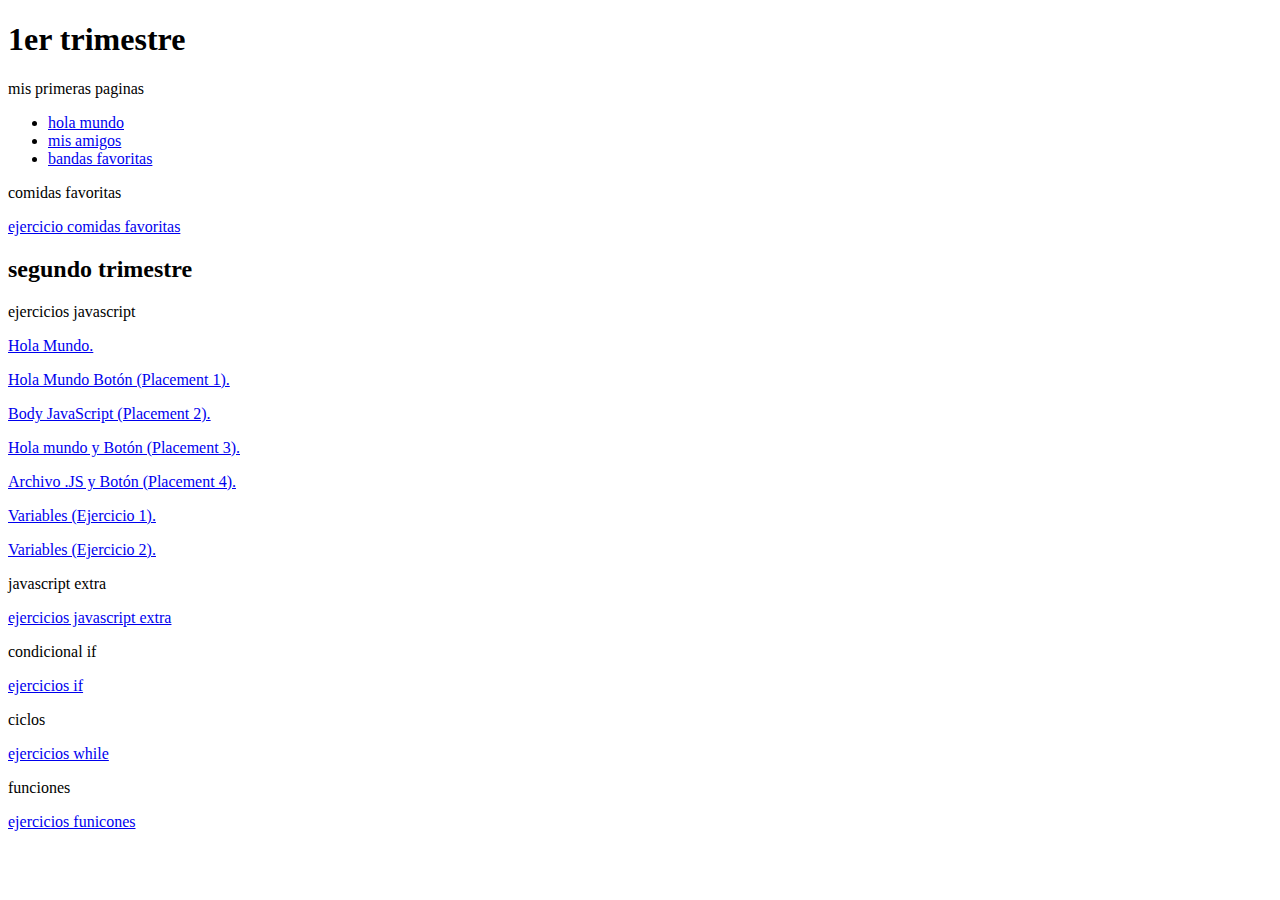
<file: index.html>
<!DOCTYPE html>
<html lang="en">
<head>
    <meta charset="UTF-8">
    <meta http-equiv="X-UA-Compatible" content="IE=edge">
    <meta name="viewport" content="width=device-width, initial-scale=1.0">
    <title>mis paginas</title>
</head>
<body>
    <h1>1er trimestre</h1>
    <p>mis primeras paginas</p>
<ul>
    <li><a href="./Practica_de_html/hola_mundo.html">hola mundo</a></li>
    <li><a href="./Practica_de_html/mis_amiguis_uwu.html">mis amigos</a></li>
    <li><a href="./Practica_de_html/bandas.html">bandas favoritas</a></li>  
</ul>
    <p> comidas favoritas</p>
    <a href="./comidas/comidas.html">ejercicio comidas favoritas</a>    
    <h2>segundo trimestre</h2>
    <p>ejercicios javascript</p>
        <p> <a href="javascript/holamundo.html"> Hola Mundo. </a> </p>
    <p><a href="javascript/placement1.html">Hola Mundo Botón (Placement 1).</a></p>
    <p><a href="javascript/placement2.html">Body JavaScript (Placement 2).</a></p>
    <p><a href="javascript/placement3.html">Hola mundo y Botón (Placement 3).</a></p>
    <p><a href="javascript/Placement4.html"> Archivo .JS y Botón (Placement 4).</a></p>
    <p><a href="javascript/var1.html"> Variables (Ejercicio 1).</a></p>
    <p><a href="javascript/var2.html"> Variables (Ejercicio 2).</a></p>
    <p>javascript extra</p>
    <a href="./jsextra/jsextra.html">ejercicios javascript extra</a>
    <p>condicional if</p>
    <a href="./condicionales/condif.html">ejercicios if</a>
    <p>ciclos</p>
    <a href="./ciclos/ejercicios.html">ejercicios while</a>
    <p>funciones</p>
    <a href="./funciones/funciones.html">ejercicios funicones</a>
</body>
</html>
</file>
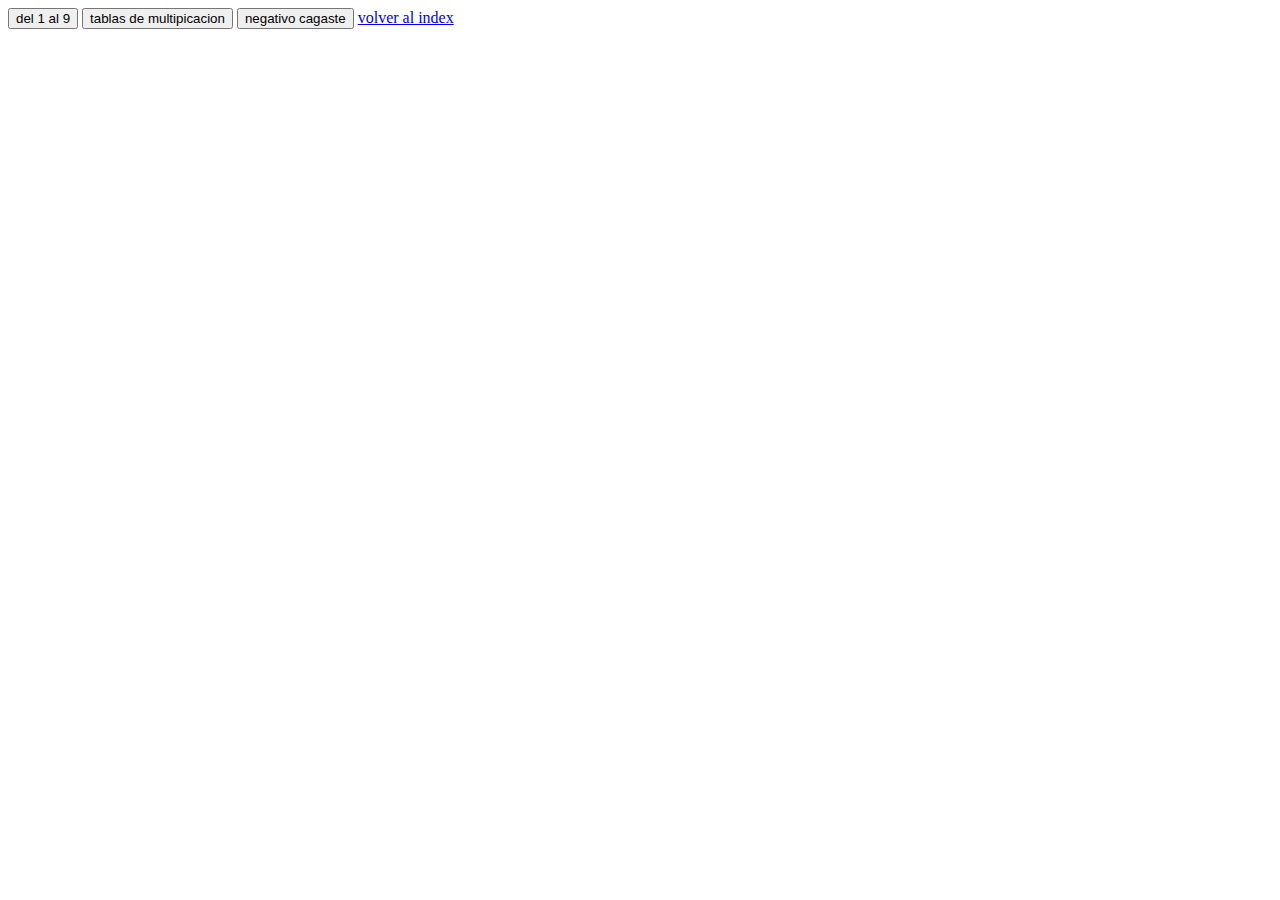
<file: ciclos/ejercicios.html>
<!DOCTYPE html>
<html lang="en">
<head>
    <meta charset="UTF-8">
    <meta http-equiv="X-UA-Compatible" content="IE=edge">
    <meta name="viewport" content="width=device-width, initial-scale=1.0">
    <title>Document</title>
</head>
<body>
    <input type="button" value="del 1 al 9" onclick="conteo()">
    <input type="button" value="tablas de multipicacion" onclick="tabla()">
    <input type="button" value="negativo cagaste" onclick="hasta0()">

    <script src="./ciclos.js"></script>
    <a href='../index.html'>volver al index</a>
</body>
</html>
</file>
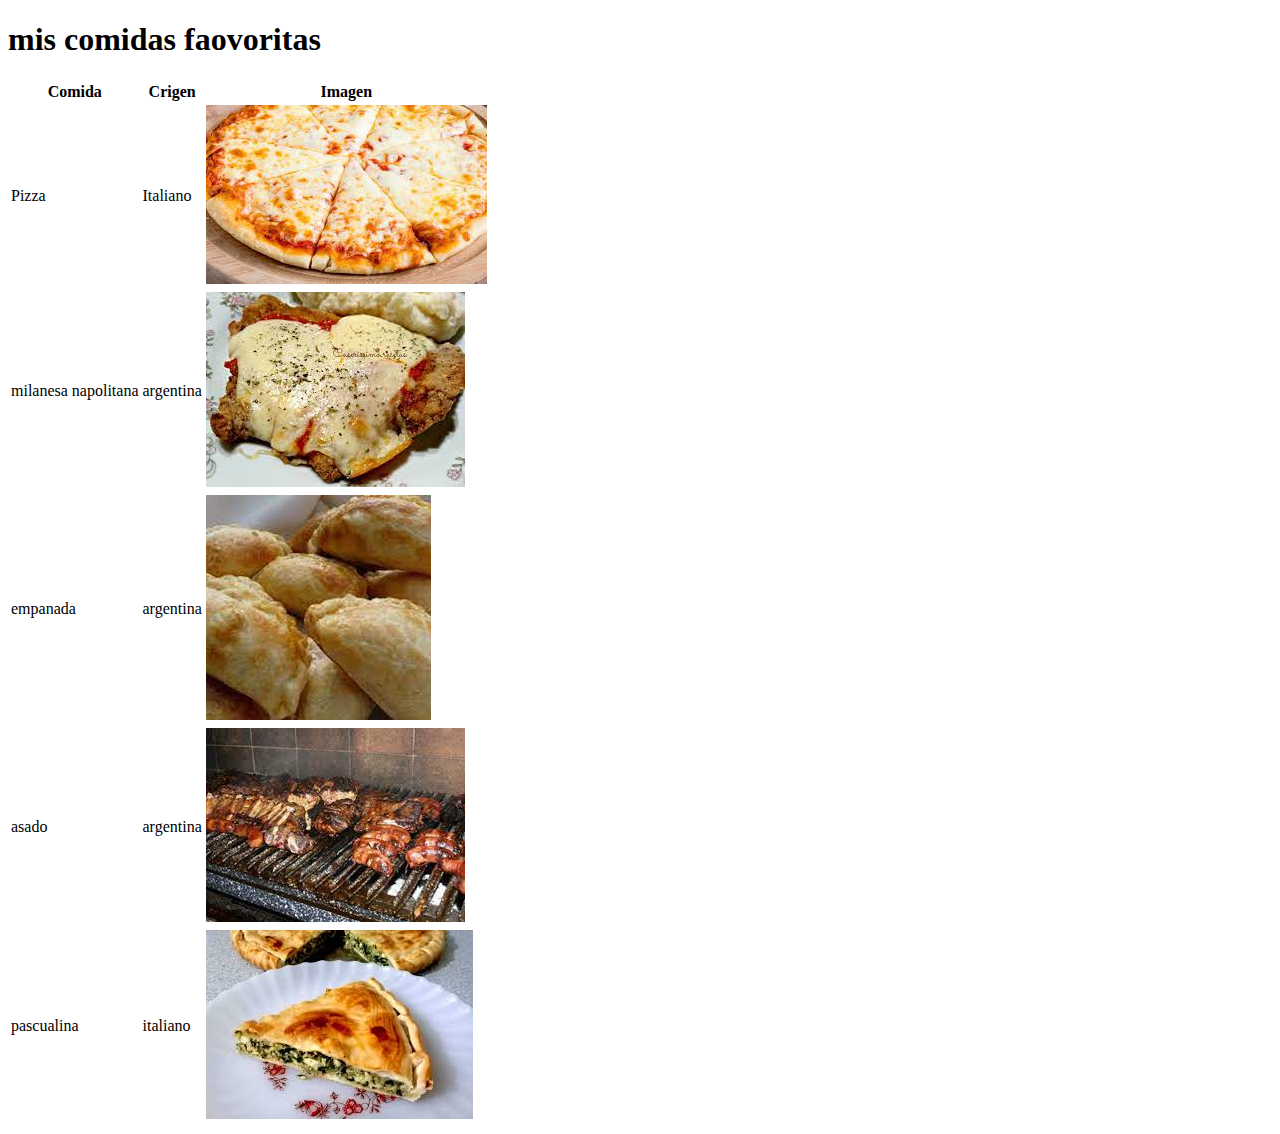
<file: comidas/comidas.html>
<!DOCTYPE html>
<html lang="en">
<head>
    <meta charset="UTF-8">
    <meta http-equiv="X-UA-Compatible" content="IE=edge">
    <meta name="viewport" content="width=device-width, initial-scale=1.0">
    <title>comidas</title>
</head>
<body>
    <h1>mis comidas faovoritas</h1>
    <table>
        <tr>
          <th>Comida</th>
          <th>Crigen</th>
          <th>Imagen</th>
        </tr>
        <tr>
          <td>Pizza</td>
          <td>Italiano</td>
          <td><img src="./imagenes_comida/pizza.jpg" alt=""></td>
        </tr>
        <tr>
          <td>milanesa napolitana</td>
          <td>argentina</td>
          <td><img src="./imagenes_comida/milanapo.jpg" alt=""></td>
        </tr>
        <tr>
            <td>empanada</td>
            <td>argentina</td>
            <td><img src="./imagenes_comida/empanada.jpg" alt=""></td>
          </tr>
          <tr>
            <td>asado</td>
            <td>argentina</td>
            <td><img src="./imagenes_comida/asado.jpg" alt=""></td>
          </tr>
          <tr>
            <td>pascualina</td>
            <td>italiano</td>
            <td><img src="./imagenes_comida/pascualina.jpg" alt=""></td>
          </tr>
      </table>
</body>
</html>
</file>
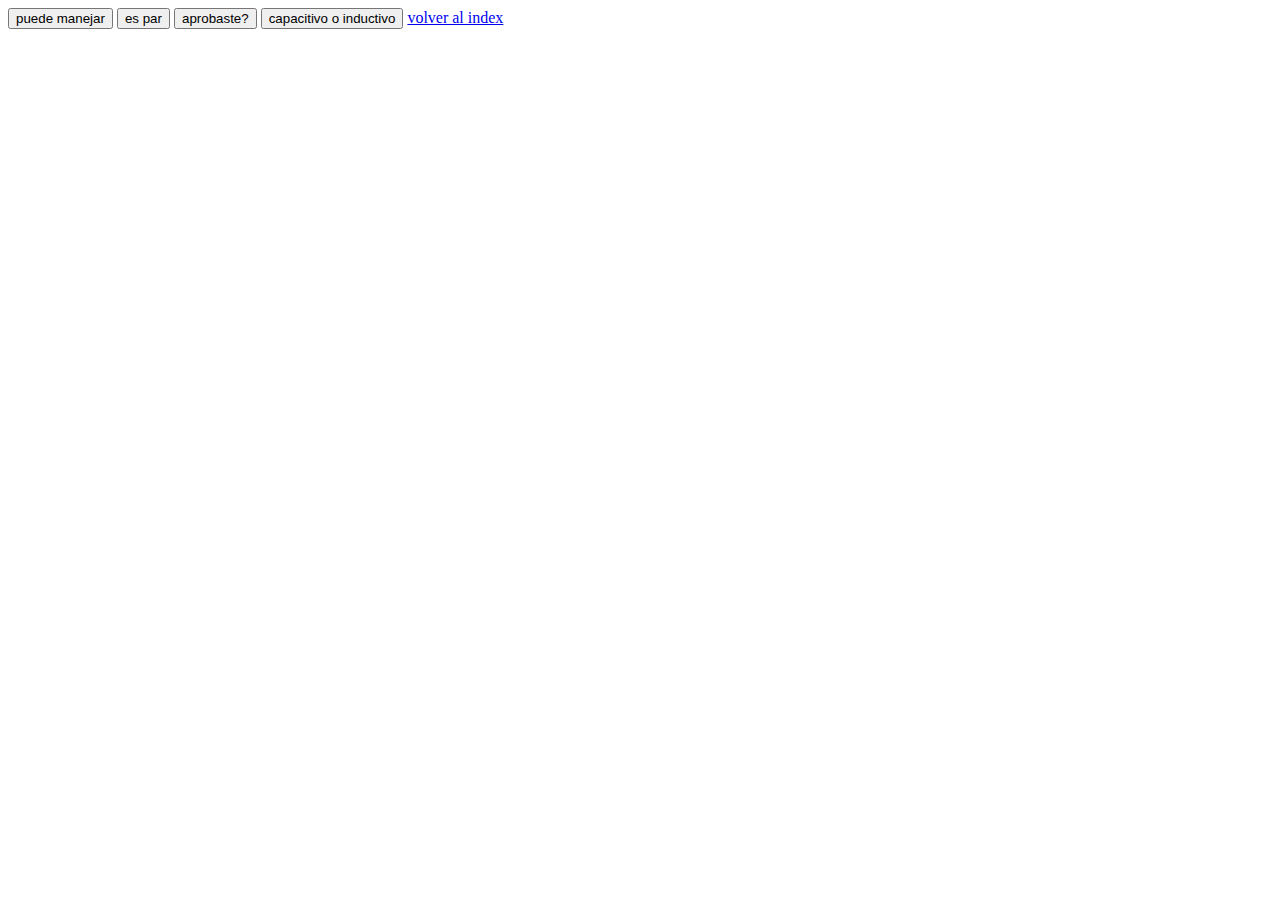
<file: condicionales/condif.html>
<!DOCTYPE html>
<html lang="en">
<head>
    <meta charset="UTF-8">
    <meta http-equiv="X-UA-Compatible" content="IE=edge">
    <meta name="viewport" content="width=device-width, initial-scale=1.0">
    <title>Document</title>
</head>
<body>

    <input type="button" value="puede manejar" onclick="edad()">
    <input type="button" value="es par" onclick="par()">
    <input type="button" value="aprobaste?" onclick="notas()">
    <input type="button" value="capacitivo o inductivo" onclick="cap_ind()">
    <script src="./condif.js"></script>
    <a href='../index.html'>volver al index</a>

</body>
</html>
</file>
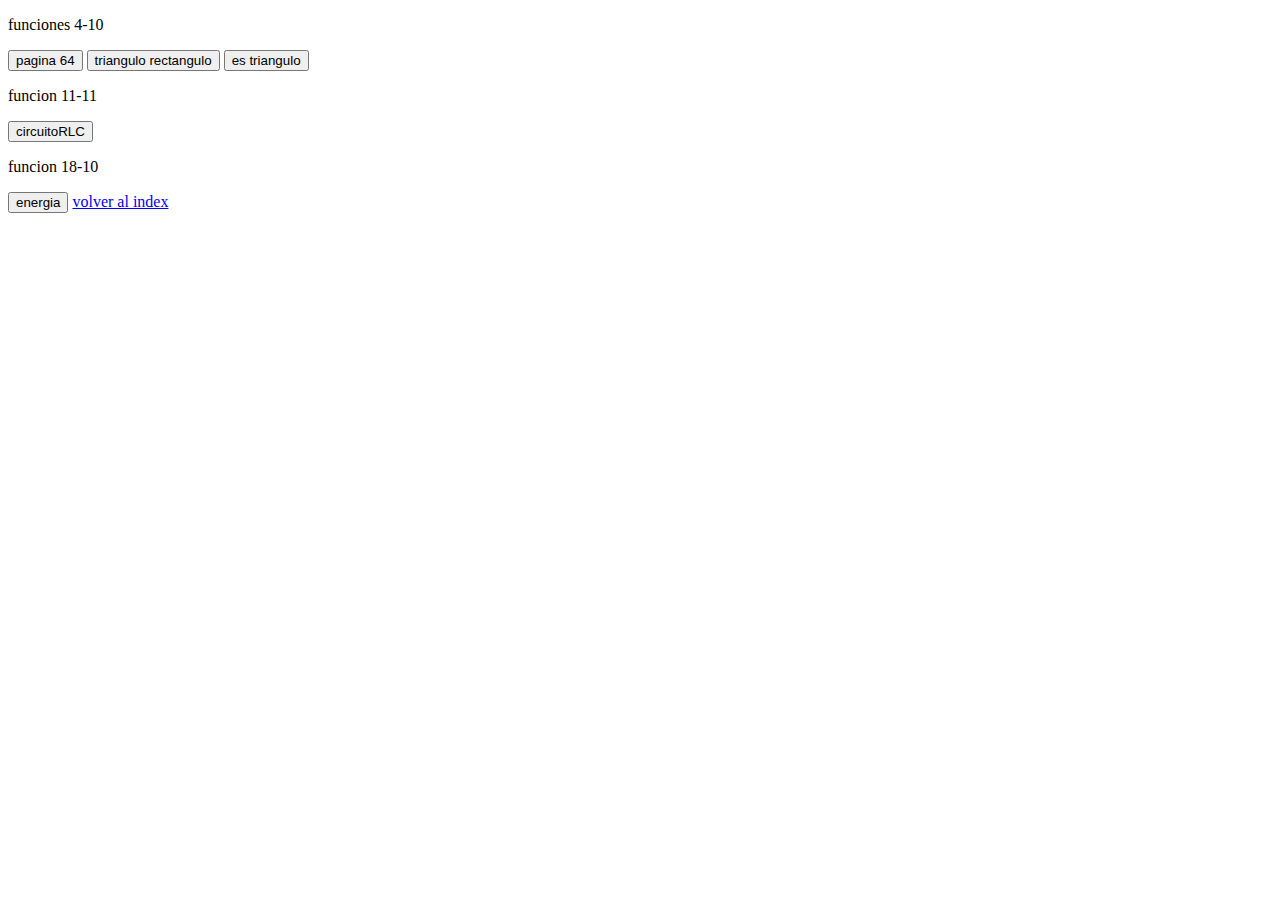
<file: funciones/funciones.html>
<!DOCTYPE html>
<html lang="en">
<head>
    <meta charset="UTF-8">
    <meta http-equiv="X-UA-Compatible" content="IE=edge">
    <meta name="viewport" content="width=device-width, initial-scale=1.0">
    <title>Document</title>
</head>
<body>
<p>funciones 4-10</p>
    <input type="button" value="pagina 64" onclick="sayHello()">
    <input type="button" value="triangulo rectangulo" onclick="triangle_values()">
    <input type="button" value="es triangulo" onclick="isTriangle()">
<p>funcion 11-11</p>
    <input type="button" value="circuitoRLC" onclick="circuitoRLC()">
<p>funcion 18-10</p>
    <input type="button" value="energia" onclick="energia()">

    <script src="./funciones.js"></script>
    <a href='../index.html'>volver al index</a>
</body>
</html>
</file>
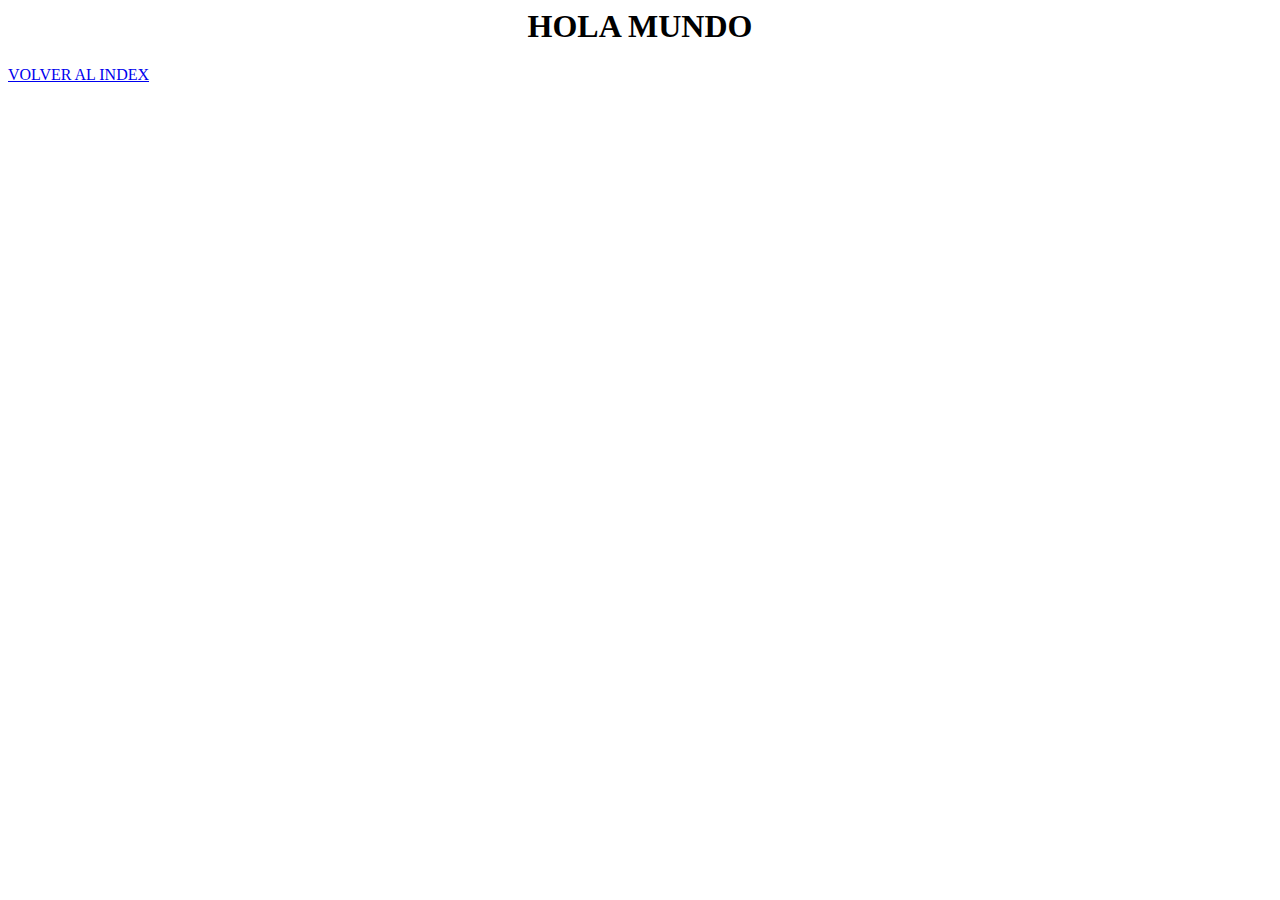
<file: javascript/holamundo.html>
<html>
<body>
<script language="javascript" type="text/javascript">

document.write("<h1> <center> HOLA MUNDO </center> </h1>")

</script>
<p><a href="../index.html">VOLVER AL INDEX</a></p>
</body>
</html>
</file>
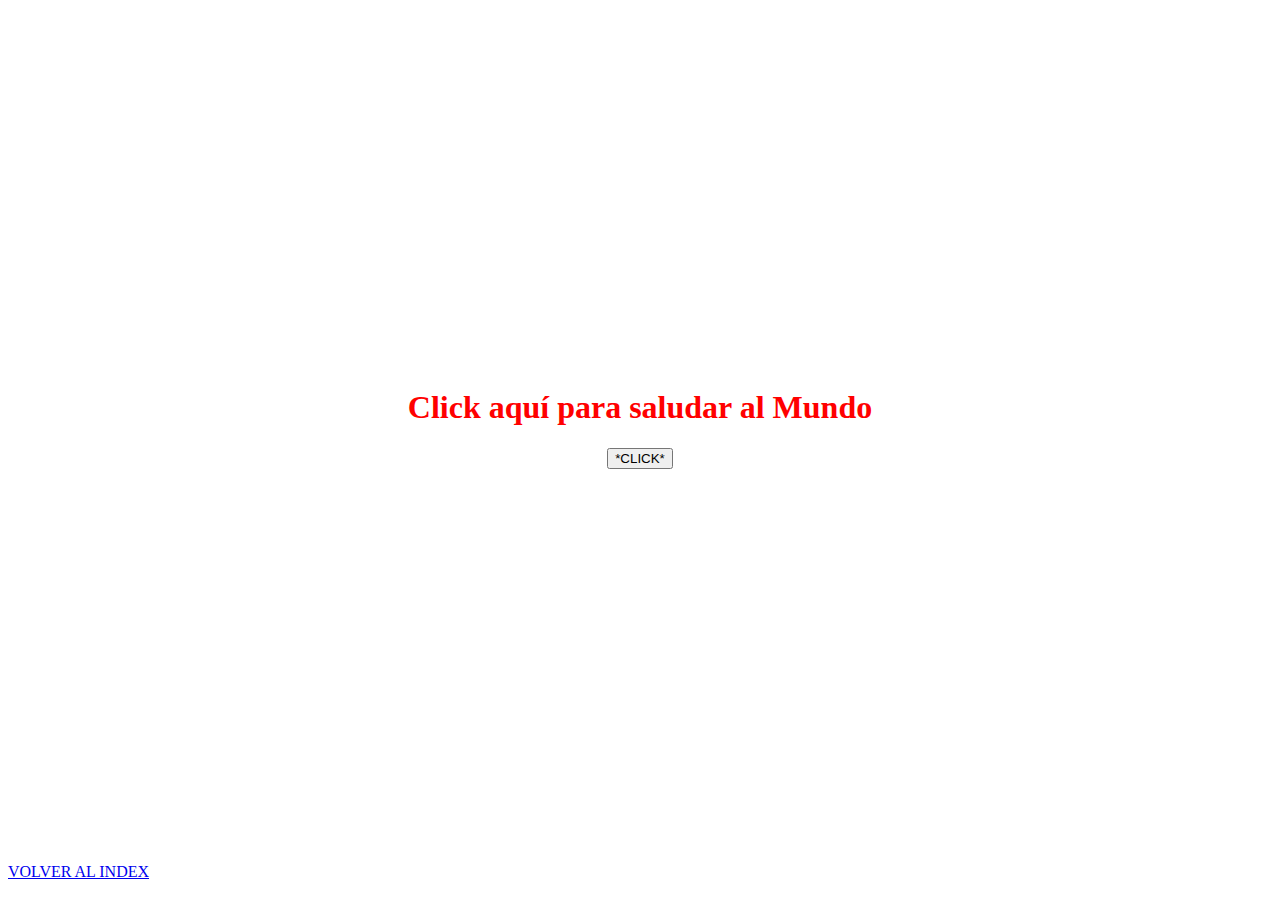
<file: javascript/placement1.html>
<html>
<head>
<script type="text/javascript">

function sayHello() {
 alert("Hola Mundo")
}

</script>
</head>
<body>
    <br>
     <br>
      <br>
       <br>
        <br>
         <br>
          <br>
           <br>
            <br>
             <br>
              <br>
               <br>
                <br>
                 <br>
                  <br>
                   <br>
                    <br>
                     <br>
                      <br>
                       <br>

<center> <b> <h1 style="color:red";> Click aquí para saludar al Mundo </h1> </center> </b>
<center><input type="button" onclick="sayHello()" value="*CLICK*" /> </center>
                   <br>
                    <br>
                     <br>
                      <br>
                       <br>
                   <br>
                    <br>
                     <br>
                      <br>
                       <br>                
                                          <br>
                    <br>
                     <br>
                      <br>
                       <br>
                   <br>
                    <br>
                     <br>
                      <br>
                       <br>               
                       <br>
           


<p><a href="../index.html">VOLVER AL INDEX</a></p>
</body>
</html>
</file>
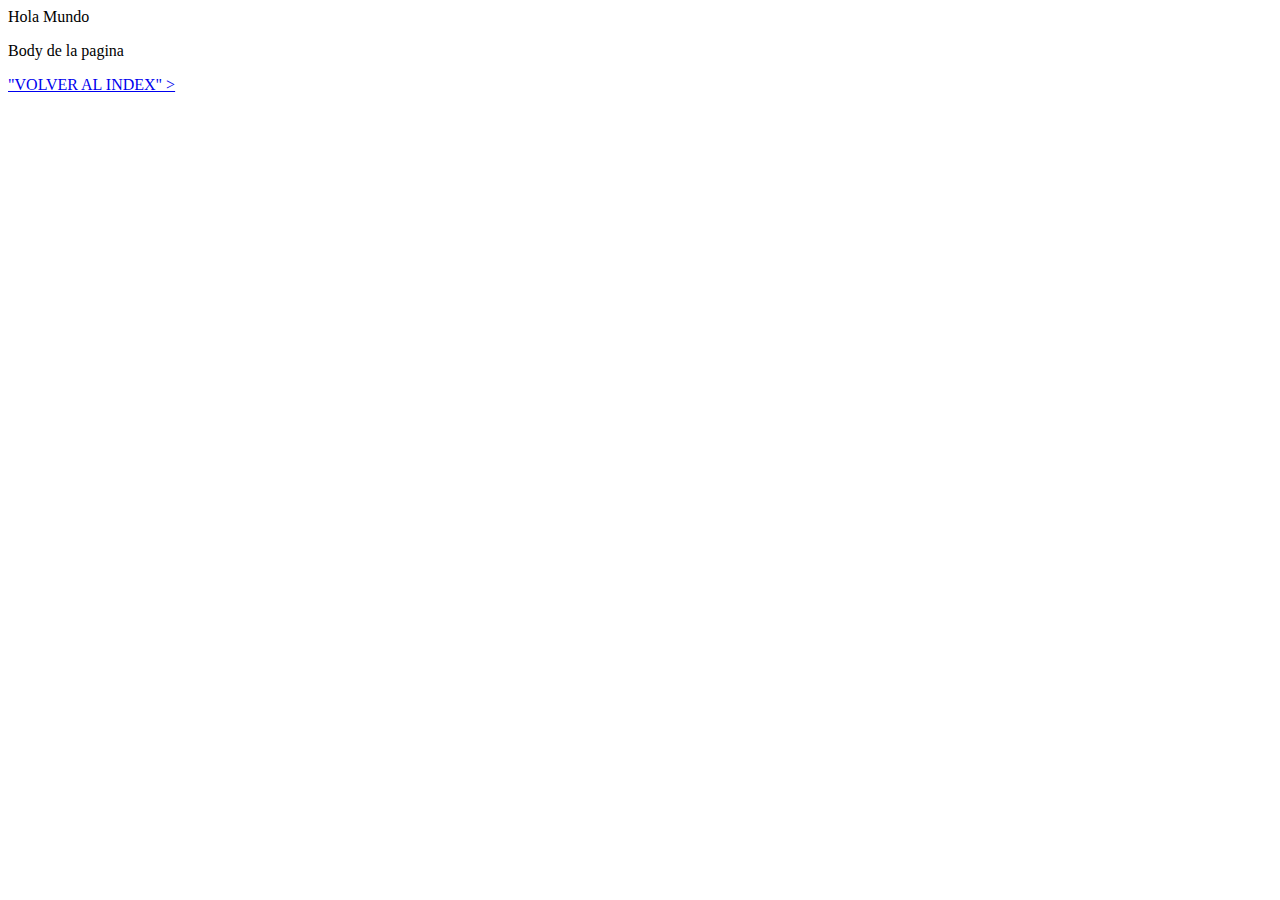
<file: javascript/placement2.html>
<html>
<head>
</head>
<body>
<script type="text/javascript">
<!--
document.write("Hola Mundo")
//-->
</script>

 <p>Body de la pagina</p>

 <p><a href="../index.html"> "VOLVER AL INDEX" > </a> </p>
 
</body>
</html>
</file>
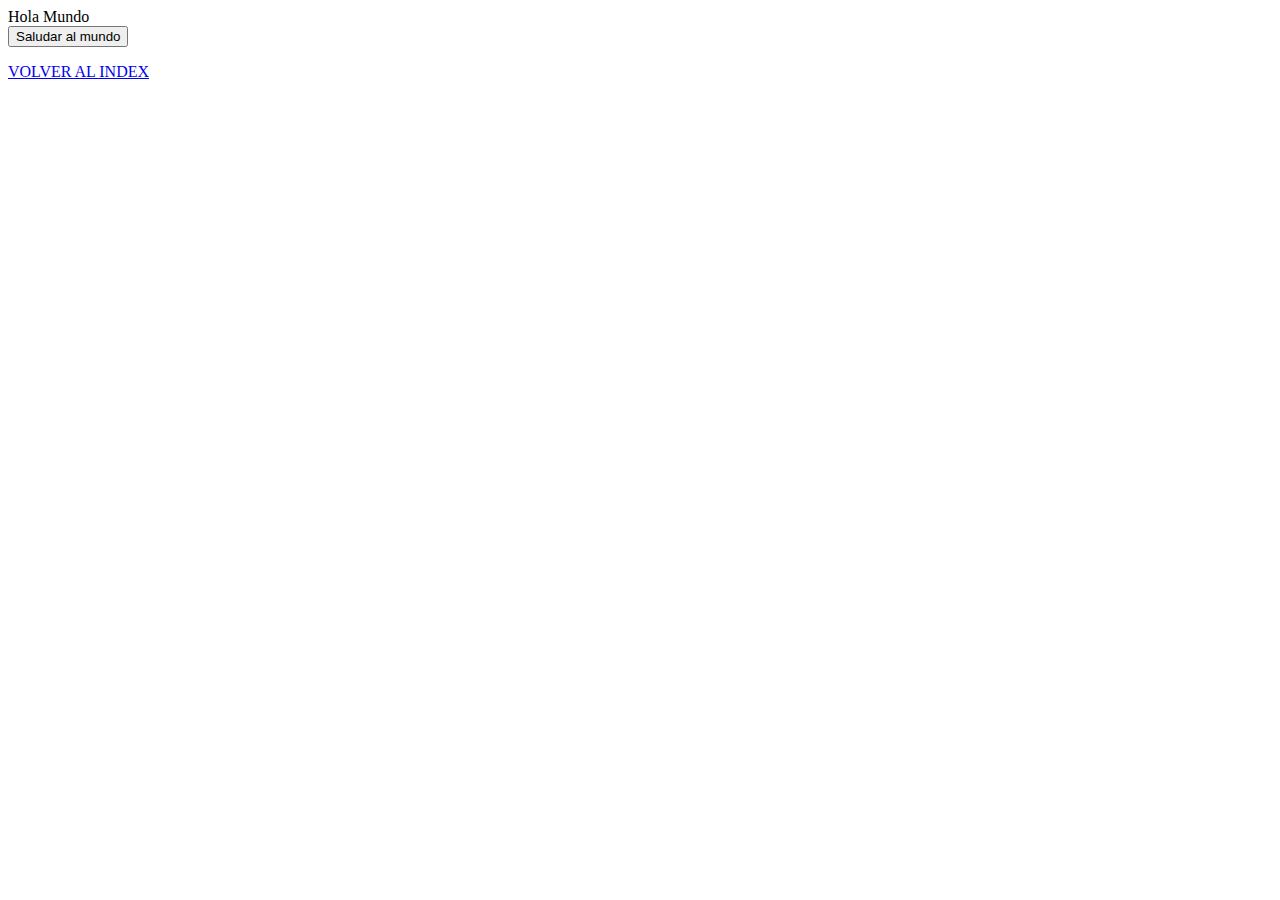
<file: javascript/placement3.html>
<html>
<head>
<script type="text/javascript">
  <!--
function sayHello() {
 alert("Hola Mundo")
}
//-->
</script>
</head>
<body>
<script type="text/javascript">
<!--
document.write("Hola Mundo")
//-->
</script>
  <br>
 
<input type="button" onclick="sayHello()" value="Saludar al mundo" />
  <p><a href="../index.html">VOLVER AL INDEX</a></p>
</body>
</html>
</file>
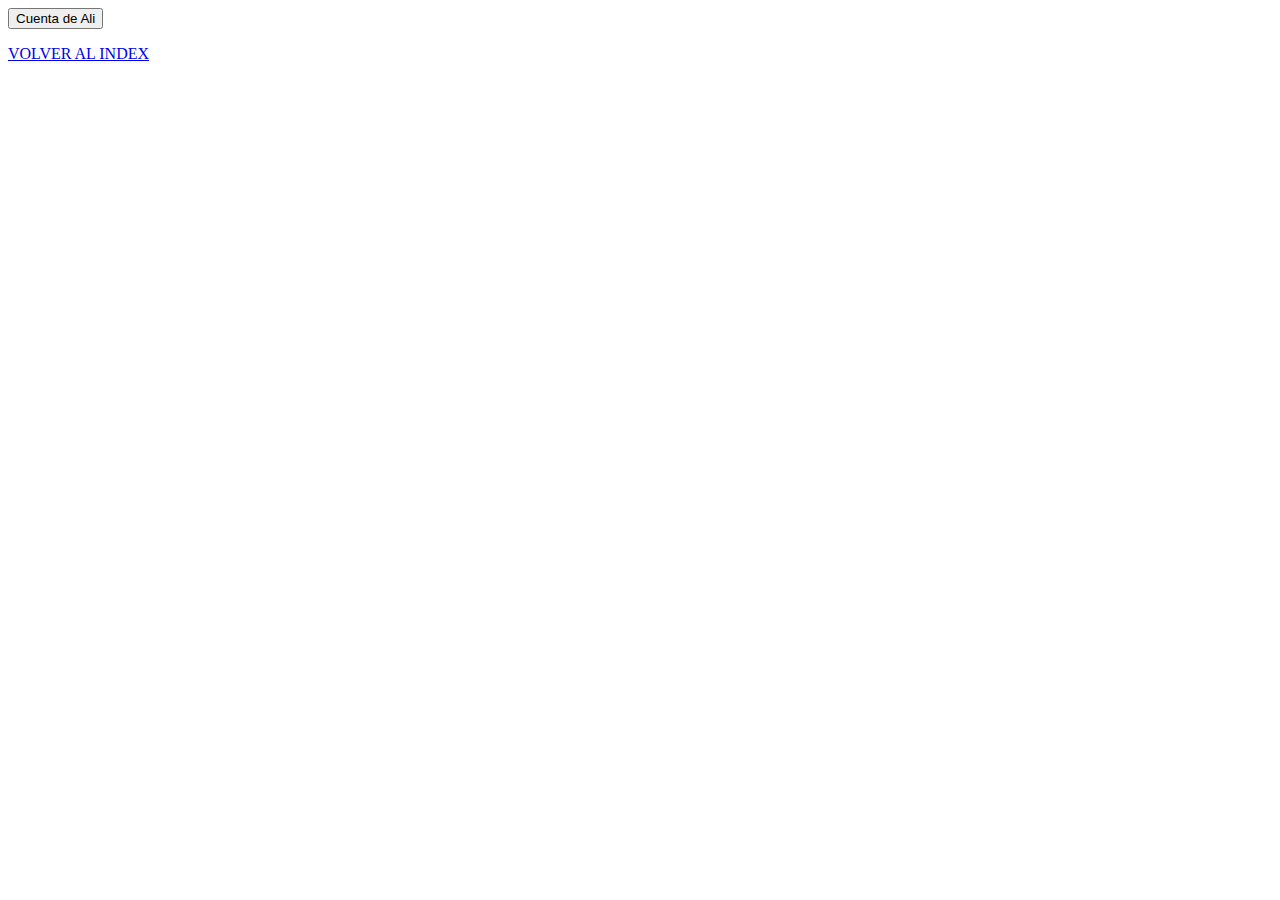
<file: javascript/var1.html>
<html>
<body>
<script type="text/javascript">
<!--
var name = "Ali";
var money;
function plata(){
money = 2000.50;
document.write ("CUENTA:"+name);
document.write ("<br/>DINERO:"+money);
document.write('<p><a href="../index.html">VOLVER AL INDEX</a></p>');
	
}
</script>
	<input type="button" onclick="plata()" value="Cuenta de Ali" />
<br>
	<p><a href="../index.html">VOLVER AL INDEX</a></p>
</body>
</script>
</html>
</file>
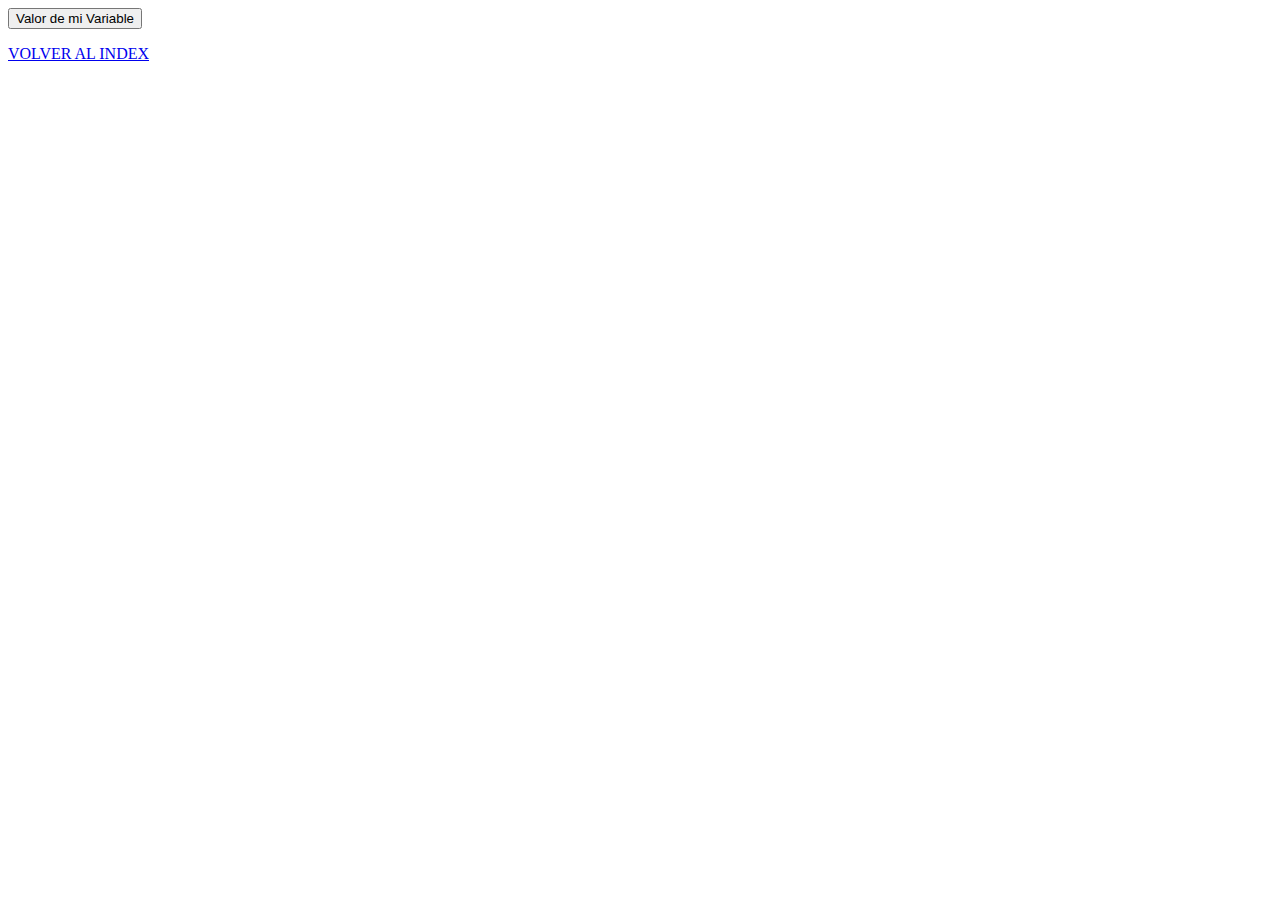
<file: javascript/var2.html>
<html>
<body>
<script type="text/javascript">
<!--
var myVar="GLOBAL";
function checkscope(){
var myVar= "LOCAL";
document.write (myVar);
document.write('<p><a href="../index.html">VOLVER AL INDEX</a></p>')
}	
</script>
<input type="button" onclick="checkscope()" value="Valor de mi Variable">
<p><a href="../index.html">VOLVER AL INDEX</a></p>

</body>
</html>
</file>
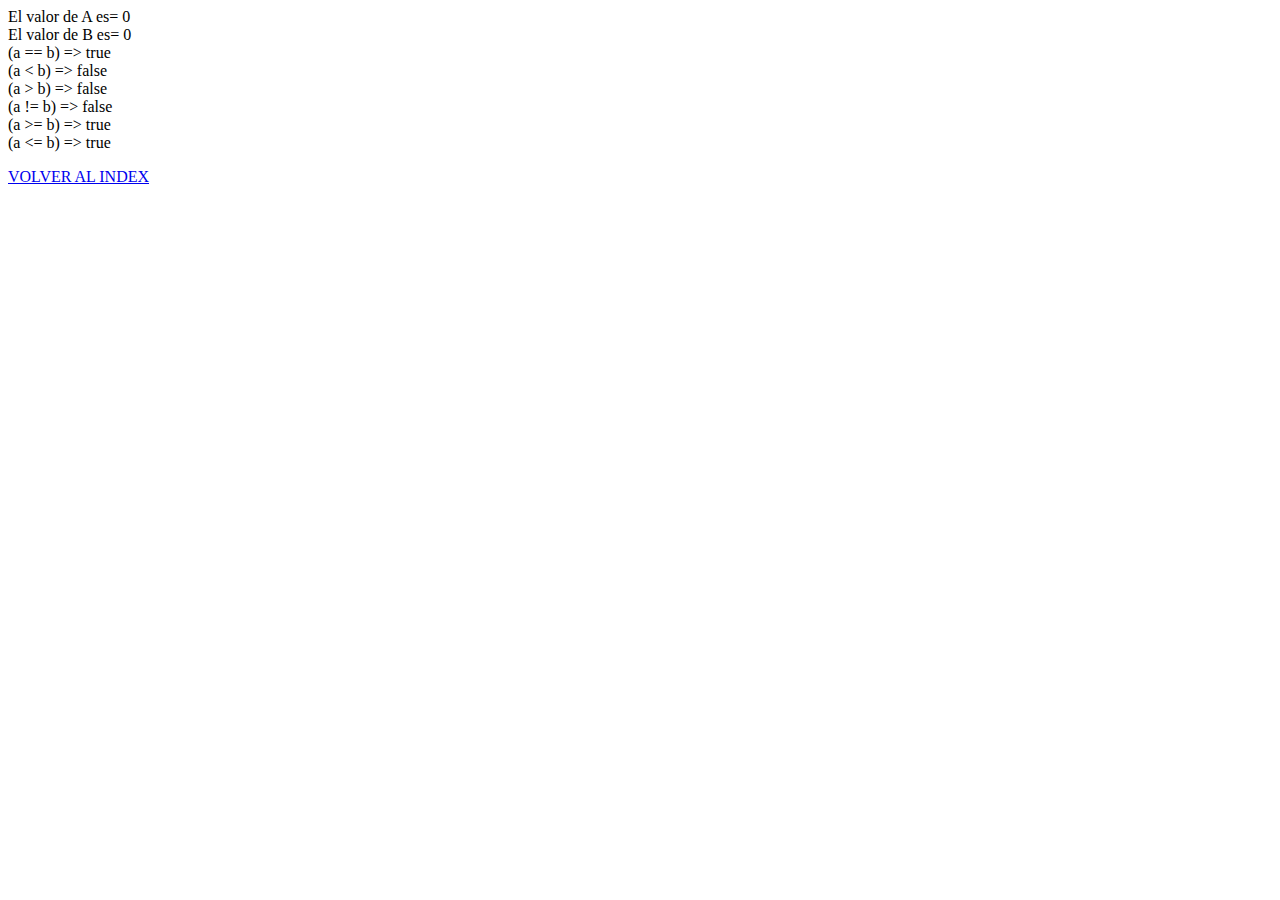
<file: javascriptcomp/comparacion.html>
<html>
<body>
<script type="text/javascript">
<!--
var a = Number(prompt("Ingrese un numero."));
var b = Number(prompt("Otro mas y no jodo mas :p"));
var linebreak = "<br />";
document.write("El valor de A es= "+a);
document.write(linebreak);
document.write("El valor de B es= "+b);
document.write(linebreak);
document.write("(a == b) => ");
result = (a == b);
document.write(result);
document.write(linebreak);
document.write("(a < b) => ");
result = (a < b);
document.write(result);
document.write(linebreak);
document.write("(a > b) => ");
result = (a > b);
document.write(result);
document.write(linebreak);
document.write("(a != b) => ");
result = (a != b);
document.write(result);
document.write(linebreak);
document.write("(a >= b) => ");
result = (a >= b);
document.write(result);
document.write(linebreak);
document.write("(a <= b) => ");
result = (a <= b);
document.write(result);
document.write(linebreak);
//-->
</script>
<p><a href="../index.html">VOLVER AL INDEX</a></p>
</body>
</html>
</file>
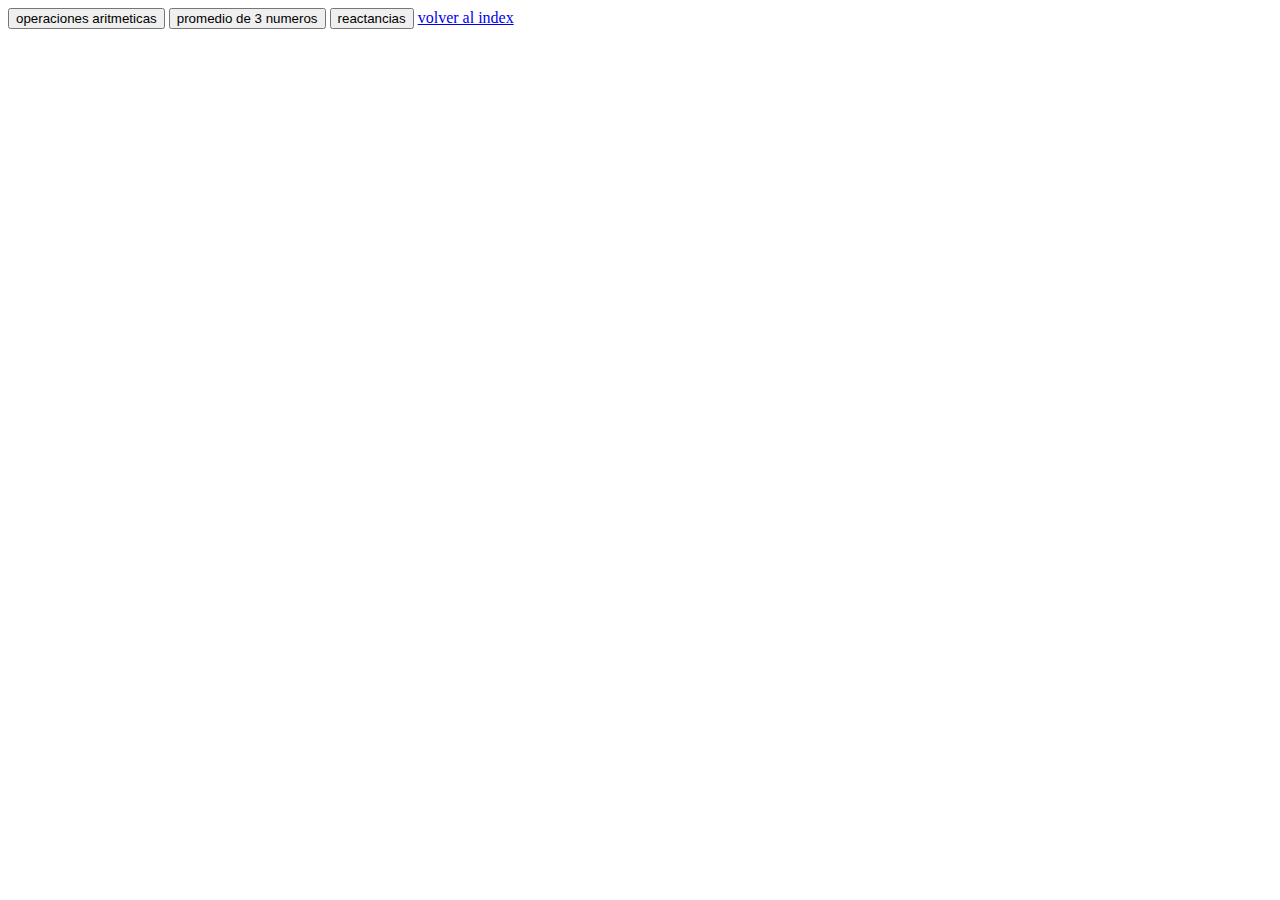
<file: jsextra/jsextra.html>
<!DOCTYPE html>
<html lang="en">
<head>
    <meta charset="UTF-8">
    <meta http-equiv="X-UA-Compatible" content="IE=edge">
    <meta name="viewport" content="width=device-width, initial-scale=1.0">
    <title>Document</title>
</head>
<body>

    <input type="button" value="operaciones aritmeticas" onclick="operations()">
    <input type="button" value="promedio de 3 numeros" onclick="mean()">
    <input type="button" value="reactancias" onclick="reactance()">

    <script src="./jsextra.js"></script>
    <a href='../index.html'>volver al index</a>
</body>
</html>
</file>
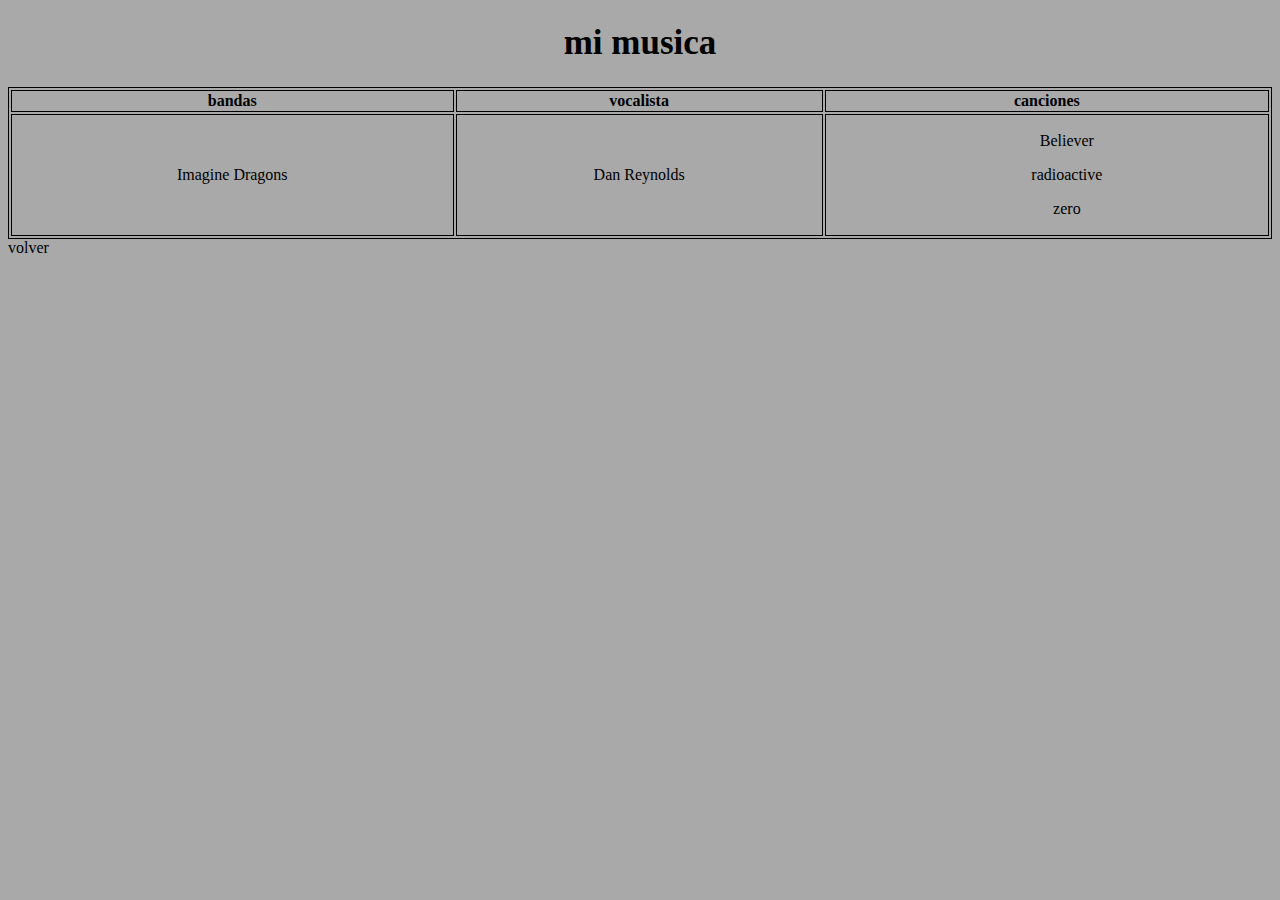
<file: Practica_de_html/bandas.html>
<!DOCTYPE html>
<html lang="en">
<head>
	<meta charset="UTF-8">
	<meta http-equiv="X-UA-Compatible" content="IE=edge">
	<meta name="viewport" content="width=device-width, initial-scale=1.0">
	<title>musica</title>
	<link rel="stylesheet" href="bandas.css">
</head>
<body>
	<h1>mi musica</h1>
	<table>
		<tr>
		  <th>bandas</th>
		  <th>vocalista</th>
		  <th>canciones</th>
		</tr>
		<tr>
		  <td>
			<a href="https://es.wikipedia.org/wiki/Imagine_Dragons">Imagine Dragons</a>
		</td>
		  <td>
			<a href="https://es.wikipedia.org/wiki/Dan_Reynolds">Dan Reynolds</a>
		  </td>
		  <td>
			<ul>
				<a href="https://www.youtube.com/watch?v=7wtfhZwyrcc">Believer</a>
			</ul>
			<ul>
				<a href="https://www.youtube.com/watch?v=ktvTqknDobU">radioactive</a>
			</ul>
			<ul>
				<a href="https://www.youtube.com/watch?v=j60ClcNYWu4">zero</a>
			</ul>
		</td>
		</tr>
	  </table>
	  <a href="../index.html">volver</a>
</body>
</html>
</file>
<file: Practica_de_html/bandas.css>
body {
    background-color: darkgrey;
    color: black;
}
h1 {
    font-size: 35px;
    text-align: center;
    color: black;
}
table, th, td {
    border: 1px solid black;
    text-align: center;
}

table {
    width: 100%;
}

a:link {
    color: black;
    text-decoration: none;
    
}

a:visited {
    color: black;
}

a:hover {
    color: blue;
}
</file>
